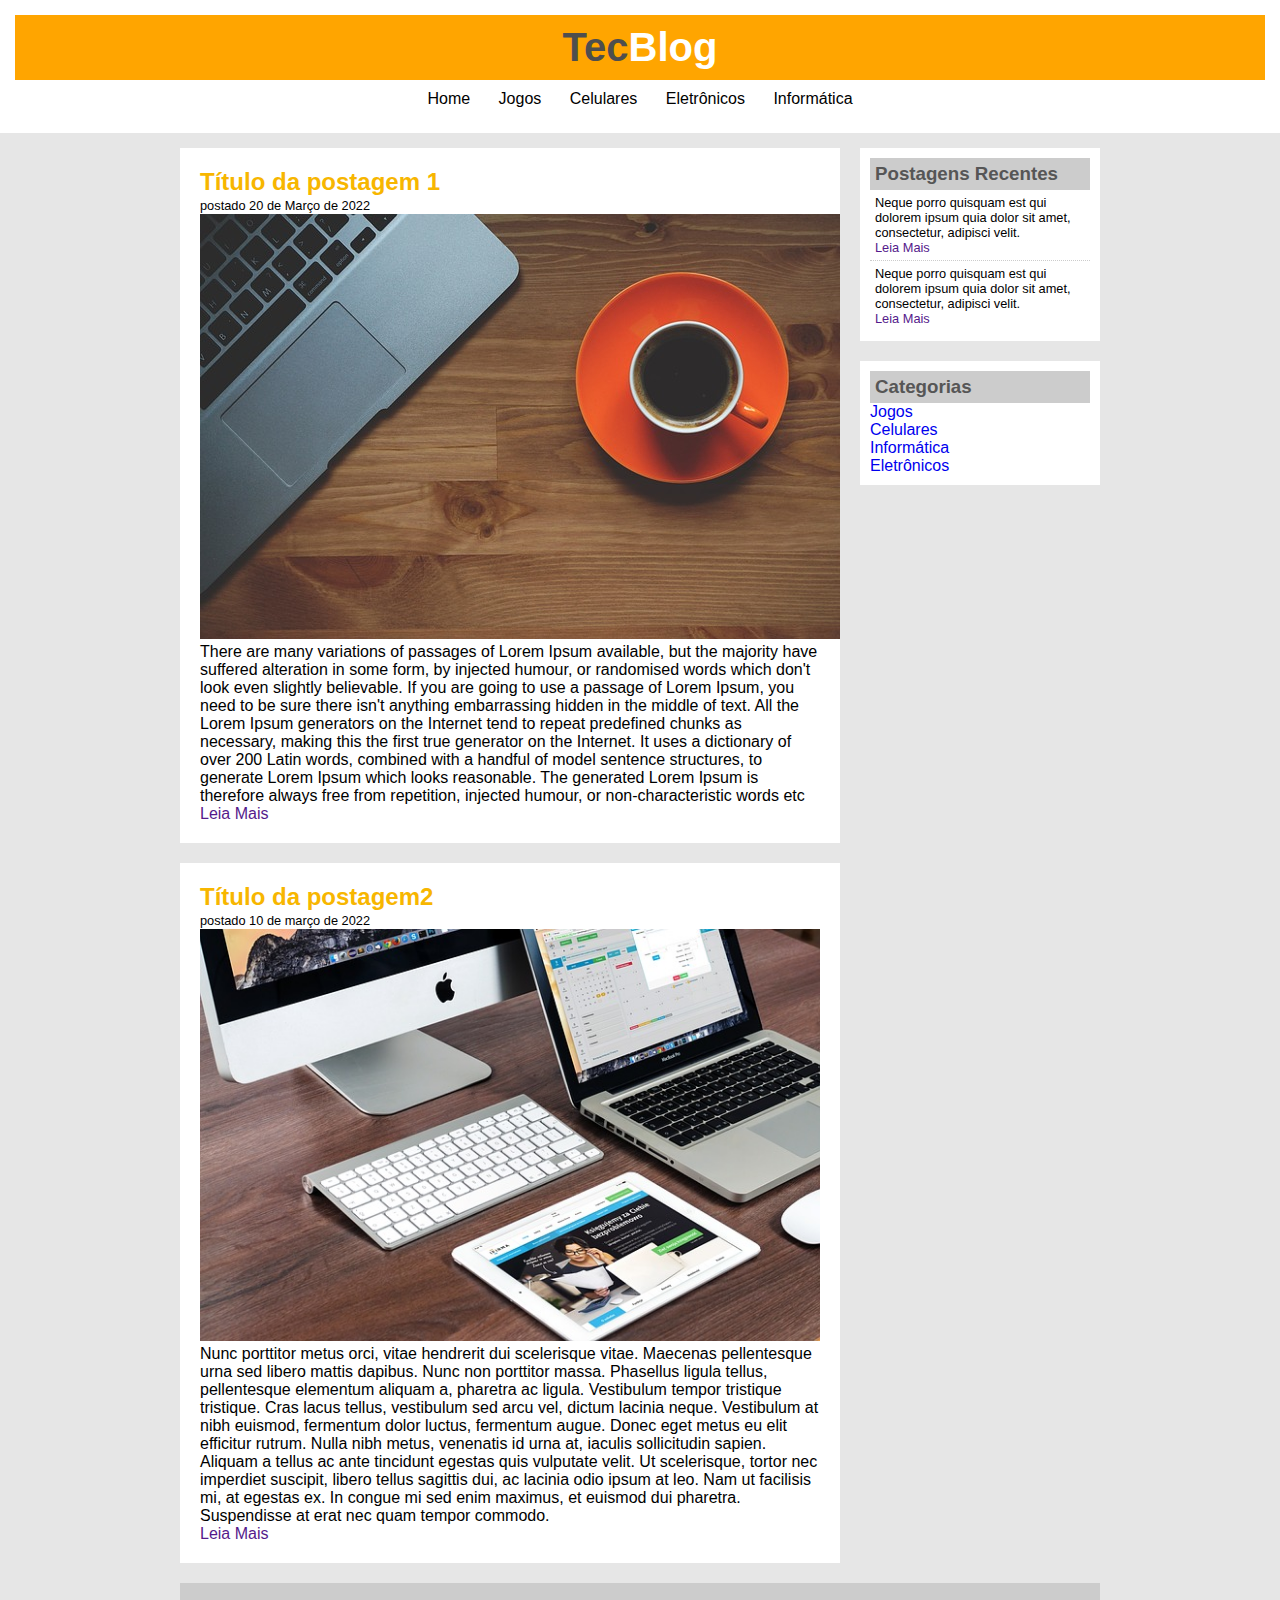
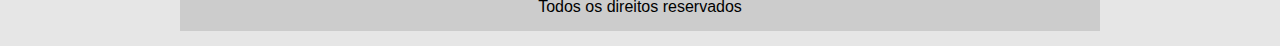
<file: index.html>
<!DOCTYPE html>
<html>
<head>
	<title>TecBlog-O seu Blog de tecnologia</title>
	<meta charset="utf-8">
	<style type="text/css">
* {
	margin: 0;
	padding: 0;
}
body {
	font-size: 1em;
	font-family: "trebuchet MS", Helvetica, sans-serif;
	background: #e6e6e6;
}
/* **** Layout **** */
#area-cabecalho {
	background-color: orange;
	padding: 15px;
	text-align: center;
}
#area-logo{
	padding: 10px;
	background-color: orange;
} 
#area-menu {
	padding: 10px;
}
#area-principal {
	width: 920px;
	margin: 0 auto;
	padding: 15px;	
}
#area-postagens {
	width: 660px;
	float: left;
}
#area-lateral {
	width: 240px;
	float: right;
}
.postagem {
	padding: 20px;
	margin-bottom: 20px;
	background: white;
}
.conteudo-lateral {
	background: white;
	padding: 10px;
	margin-bottom: 20px;
}
.postagem-lateral {
	font-size: 0.8em;
	padding: 5px;
	border-bottom: 1px dotted #CCC;
}
#rodape {
	clear: both;
	text-align: center;
	padding: 15px;
	background: #CCC;
}
/*
**** Formatação do menu **** */
a {
	text-decoration: none;
}
a: link, a:visited {
	color: darkgray;
}
a:hover {
	text-decoration: underline;
}
#area-cabecalho a:link, #area-cabecalho a:visited {
	color: black;
	padding: 8px 12px;
}
#area-cabecalho {
	color: #F7b600;
	background: #FFF;
	text-decoration: none;
}
/*Formatações em Geral **** */
h1 {
	color: #4e4e4e;
	font-size: 2.5em;
}
h2 {
	color: #F7b600;
}
h3{
	color: #565656;
	background: #CCC;
	padding: 5px;
}
.branco{
	color: white;
}
.data-postagem {
	font-size: 0.8em;
	border-bottom: 1 px solid #f4f4f4;
	padding-bottom: 10px;
	margin-bottom: 10px;
	display: ´block;
}
	</style>
</head>
<body>
	<div id="area-cabecalho">
		<div id="area-logo">
			<h1>Tec<span class="branco">Blog</span></h1>
		</div>
		<div id="area-menu">
			<a href="index.html">Home</a>
			<a href="jogos.html">Jogos</a>
			<a href="celulares.html">Celulares</a>
			<a href="eletronicos.html">Eletrônicos</a>
			<a href="informatica.html">Informática</a>
		</div>
	</div>
	<div id="area-principal">
		<div id="area-postagens">
			<!--abertura postagem-->
			<div class="postagem">
				<h2>Título da postagem 1</h2>
				<span class="data-postagem">postado 20 de Março de 2022</span><br>
				<img whidth="620px" src="imagens/imagem1.jpg">
				
				<p>
					There are many variations of passages of Lorem Ipsum available, but the majority have suffered alteration in some form, by injected humour, or randomised words which don't look even slightly believable. If you are going to use a passage of Lorem Ipsum, you need to be sure there isn't anything embarrassing hidden in the middle of text. All the Lorem Ipsum generators on the Internet tend to repeat predefined chunks as necessary, making this the first true generator on the Internet. It uses a dictionary of over 200 Latin words, combined with a handful of model sentence structures, to generate Lorem Ipsum which looks reasonable. The generated Lorem Ipsum is therefore always free from repetition, injected humour, or non-characteristic words etc
				</p>
				<a href="">Leia Mais</a>
			</div><!--//fechamento postagem-->
		
		<!--//abertura postagem-->
			<div class="postagem">
				<h2>Título da postagem2</h2>
				<span class="data-postagem">postado 10 de março de 2022</span><br>
				<img width="620px" src="imagens/imagem2.jpg">
				<p>
					Nunc porttitor metus orci, vitae hendrerit dui scelerisque vitae. Maecenas pellentesque urna sed libero mattis dapibus. Nunc non porttitor massa. Phasellus ligula tellus, pellentesque elementum aliquam a, pharetra ac ligula. Vestibulum tempor tristique tristique. Cras lacus tellus, vestibulum sed arcu vel, dictum lacinia neque. Vestibulum at nibh euismod, fermentum dolor luctus, fermentum augue. Donec eget metus eu elit efficitur rutrum. Nulla nibh metus, venenatis id urna at, iaculis sollicitudin sapien. Aliquam a tellus ac ante tincidunt egestas quis vulputate velit. Ut scelerisque, tortor nec imperdiet suscipit, libero tellus sagittis dui, ac lacinia odio ipsum at leo. Nam ut facilisis mi, at egestas ex. In congue mi sed enim maximus, et euismod dui pharetra. Suspendisse at erat nec quam tempor commodo.
				</p>
			<a href="">Leia Mais</a>
		</div><!--// fechamento postagem-->
	</div>

		<div id="area-lateral">

			<div class="conteudo-lateral">
				<h3>Postagens Recentes</h3>

				<div class="postagem-lateral">
					<p>Neque porro quisquam est qui dolorem ipsum quia dolor sit amet, consectetur, adipisci velit.</p>
					<a href="">Leia Mais</a>
				</div>
				<div class="postagem-lateral" style="border-bottom: none;">
					<p>Neque porro quisquam est qui dolorem ipsum quia dolor sit amet, consectetur, adipisci velit.</p>
					<a href="">Leia Mais</a>
				</div>
			</div>
			<div class="conteudo-lateral">
				<h3>Categorias</h3>
				<a href="jogos.html">Jogos</a><br>
				<a href="Celulares.html">Celulares</a><br>
				<a href="Informática.html">Informática</a><br>
				<a href="eletronicos.html">Eletrônicos</a><br>
			</div>
		</div>
		<div id="rodape">
			Todos os direitos reservados
		</div>
	</div>
</body>
</html>
</file>
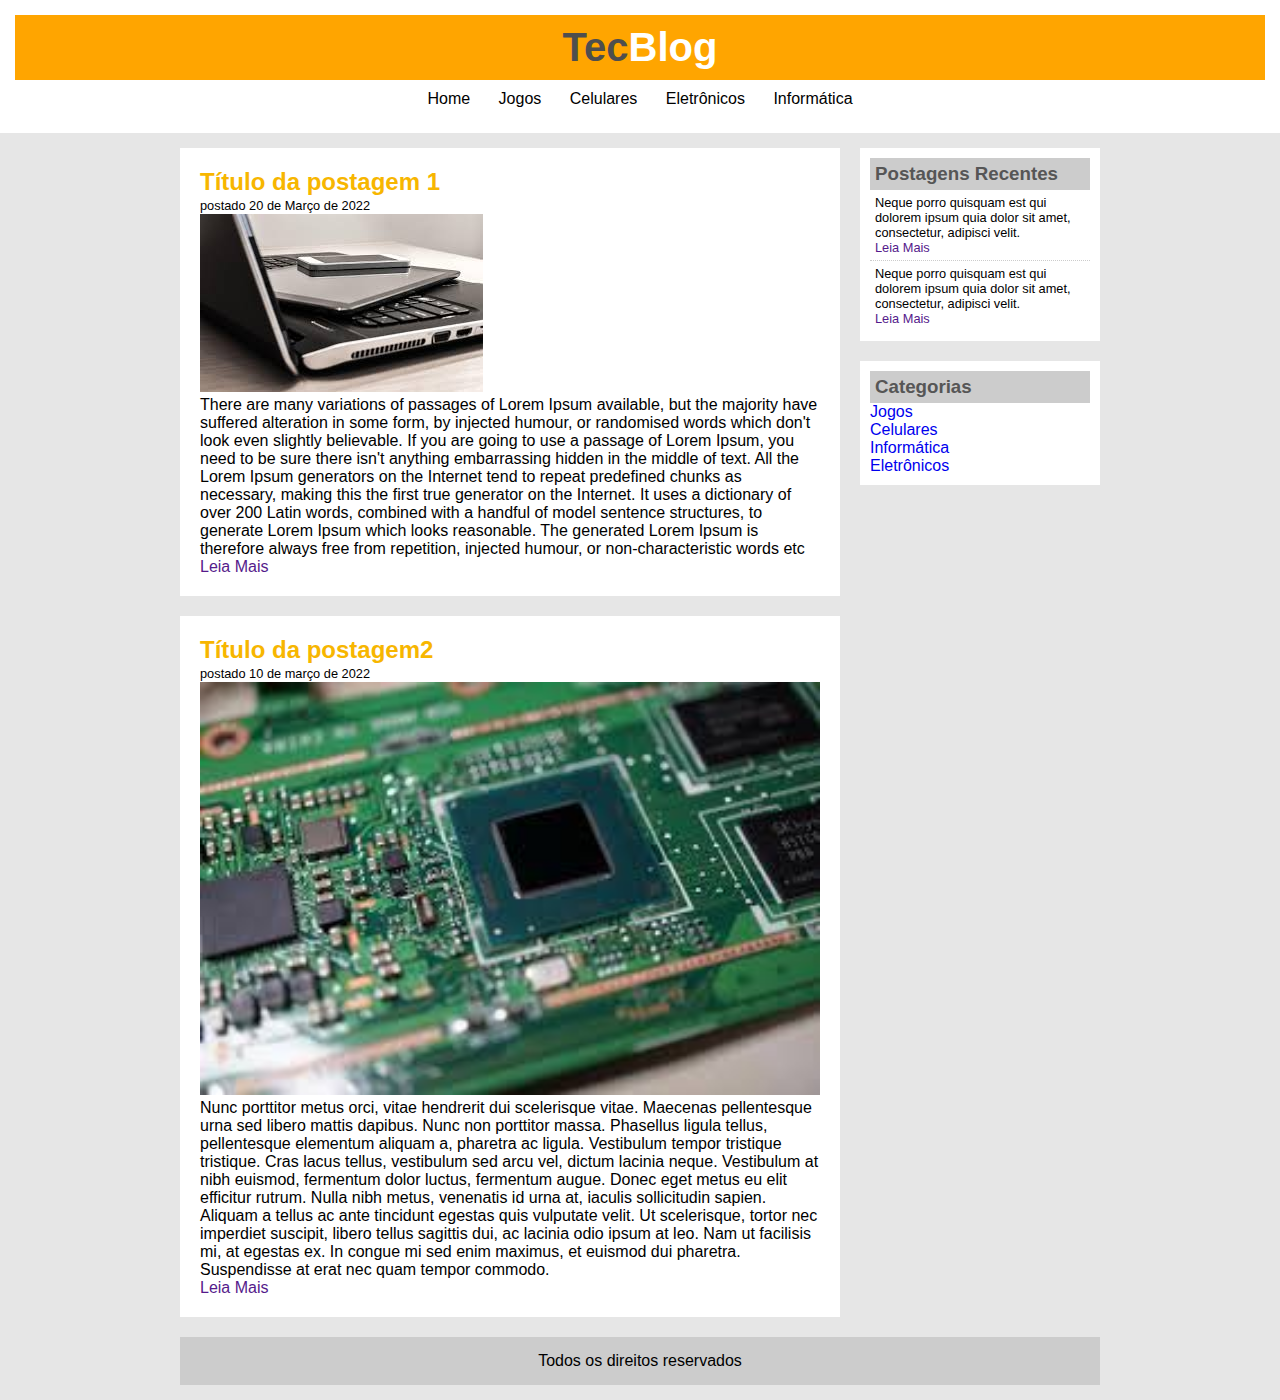
<file: eletronicos.html>
<!DOCTYPE html>
<html>
<head>
	<title>TecBlog-O seu Blog de tecnologia</title>
	<meta charset="utf-8">
	<style type="text/css">
		/*limpar formatações padrão*/
* {
	margin: 0;
	padding: 0;
}
body {
	font-size: 1em;
	font-family: "trebuchet MS", Helvetica, sans-serif;
	background: #e6e6e6;
}
/* **** Layout **** */
#area-cabecalho {
	background-color: orange;
	padding: 15px;
	text-align: center;
}
#area-logo{
	padding: 10px;
	background-color: orange;
} 
#area-menu {
	padding: 10px;
}
#area-principal {
	width: 920px;
	margin: 0 auto;
	padding: 15px;	
}
#area-postagens {
	width: 660px;
	float: left;
}
#area-lateral {
	width: 240px;
	float: right;
}
.postagem {
	padding: 20px;
	margin-bottom: 20px;
	background: white;
}
.conteudo-lateral {
	background: white;
	padding: 10px;
	margin-bottom: 20px;
}
.postagem-lateral {
	font-size: 0.8em;
	padding: 5px;
	border-bottom: 1px dotted #CCC;
}
#rodape {
	clear: both;
	text-align: center;
	padding: 15px;
	background: #CCC;
}
/*
**** Formatação do menu **** */
a {
	text-decoration: none;
}
a: link, a:visited {
	color: darkgray;
}
a:hover {
	text-decoration: underline;
}
#area-cabecalho a:link, #area-cabecalho a:visited {
	color: black;
	padding: 8px 12px;
}
#area-cabecalho {
	color: #F7b600;
	background: #FFF;
	text-decoration: none;
}
/*Formatações em Geral **** */
h1 {
	color: #4e4e4e;
	font-size: 2.5em;
}
h2 {
	color: #F7b600;
}
h3{
	color: #565656;
	background: #CCC;
	padding: 5px;
}
.branco{
	color: white;
}
.data-postagem {
	font-size: 0.8em;
	border-bottom: 1 px solid #f4f4f4;
	padding-bottom: 10px;
	margin-bottom: 10px;
	display: ´block;
}
</style>
</head>
<body>
	<div id="area-cabecalho">
		<div id="area-logo">
			<h1>Tec<span class="branco">Blog</span></h1>
		</div>
		<div id="area-menu">
			<a href="https://sites.google.com/view/tecblogggg/início">Home</a>
			<a href="https://sites.google.com/view/jogos-tecblog/início">Jogos</a>
			<a href="celulares.html">Celulares</a>
			<a href="eletronicos.html">Eletrônicos</a>
			<a href="https://sites.google.com/view/informatica-tecblog/início">Informática</a>
		</div>
	</div>
	<div id="area-principal">
		<div id="area-postagens">
			<!--abertura postagem-->
			<div class="postagem">
				<h2>Título da postagem 1</h2>
				<span class="data-postagem">postado 20 de Março de 2022</span><br>
				<img whidth="620px" src="[data-uri]">
				
				<p>
					There are many variations of passages of Lorem Ipsum available, but the majority have suffered alteration in some form, by injected humour, or randomised words which don't look even slightly believable. If you are going to use a passage of Lorem Ipsum, you need to be sure there isn't anything embarrassing hidden in the middle of text. All the Lorem Ipsum generators on the Internet tend to repeat predefined chunks as necessary, making this the first true generator on the Internet. It uses a dictionary of over 200 Latin words, combined with a handful of model sentence structures, to generate Lorem Ipsum which looks reasonable. The generated Lorem Ipsum is therefore always free from repetition, injected humour, or non-characteristic words etc
				</p>
				<a href="">Leia Mais</a>
			</div><!--//fechamento postagem-->
		
		<!--//abertura postagem-->
			<div class="postagem">
				<h2>Título da postagem2</h2>
				<span class="data-postagem">postado 10 de março de 2022</span><br>
				<img width="620px" src="[data-uri]">
				<p>
					Nunc porttitor metus orci, vitae hendrerit dui scelerisque vitae. Maecenas pellentesque urna sed libero mattis dapibus. Nunc non porttitor massa. Phasellus ligula tellus, pellentesque elementum aliquam a, pharetra ac ligula. Vestibulum tempor tristique tristique. Cras lacus tellus, vestibulum sed arcu vel, dictum lacinia neque. Vestibulum at nibh euismod, fermentum dolor luctus, fermentum augue. Donec eget metus eu elit efficitur rutrum. Nulla nibh metus, venenatis id urna at, iaculis sollicitudin sapien. Aliquam a tellus ac ante tincidunt egestas quis vulputate velit. Ut scelerisque, tortor nec imperdiet suscipit, libero tellus sagittis dui, ac lacinia odio ipsum at leo. Nam ut facilisis mi, at egestas ex. In congue mi sed enim maximus, et euismod dui pharetra. Suspendisse at erat nec quam tempor commodo.
				</p>
			<a href="">Leia Mais</a>
		</div><!--// fechamento postagem-->
	</div>

		<div id="area-lateral">

			<div class="conteudo-lateral">
				<h3>Postagens Recentes</h3>

				<div class="postagem-lateral">
					<p>Neque porro quisquam est qui dolorem ipsum quia dolor sit amet, consectetur, adipisci velit.</p>
					<a href="">Leia Mais</a>
				</div>
				<div class="postagem-lateral" style="border-bottom: none;">
					<p>Neque porro quisquam est qui dolorem ipsum quia dolor sit amet, consectetur, adipisci velit.</p>
					<a href="">Leia Mais</a>
				</div>
			</div>
			<div class="conteudo-lateral">
				<h3>Categorias</h3>
				<a href="https://sites.google.com/view/jogos-tecblog/in%C3%ADcio">Jogos</a><br>
				<a href="Celulares.html">Celulares</a><br>
				<a href="https://sites.google.com/view/informatica-tecblog/início">Informática</a><br>
				<a href="eletronicos.html">Eletrônicos</a><br>
			</div>
		</div>
		<div id="rodape">
			Todos os direitos reservados
		</div>
	</div>
</body>
</html>
</file>
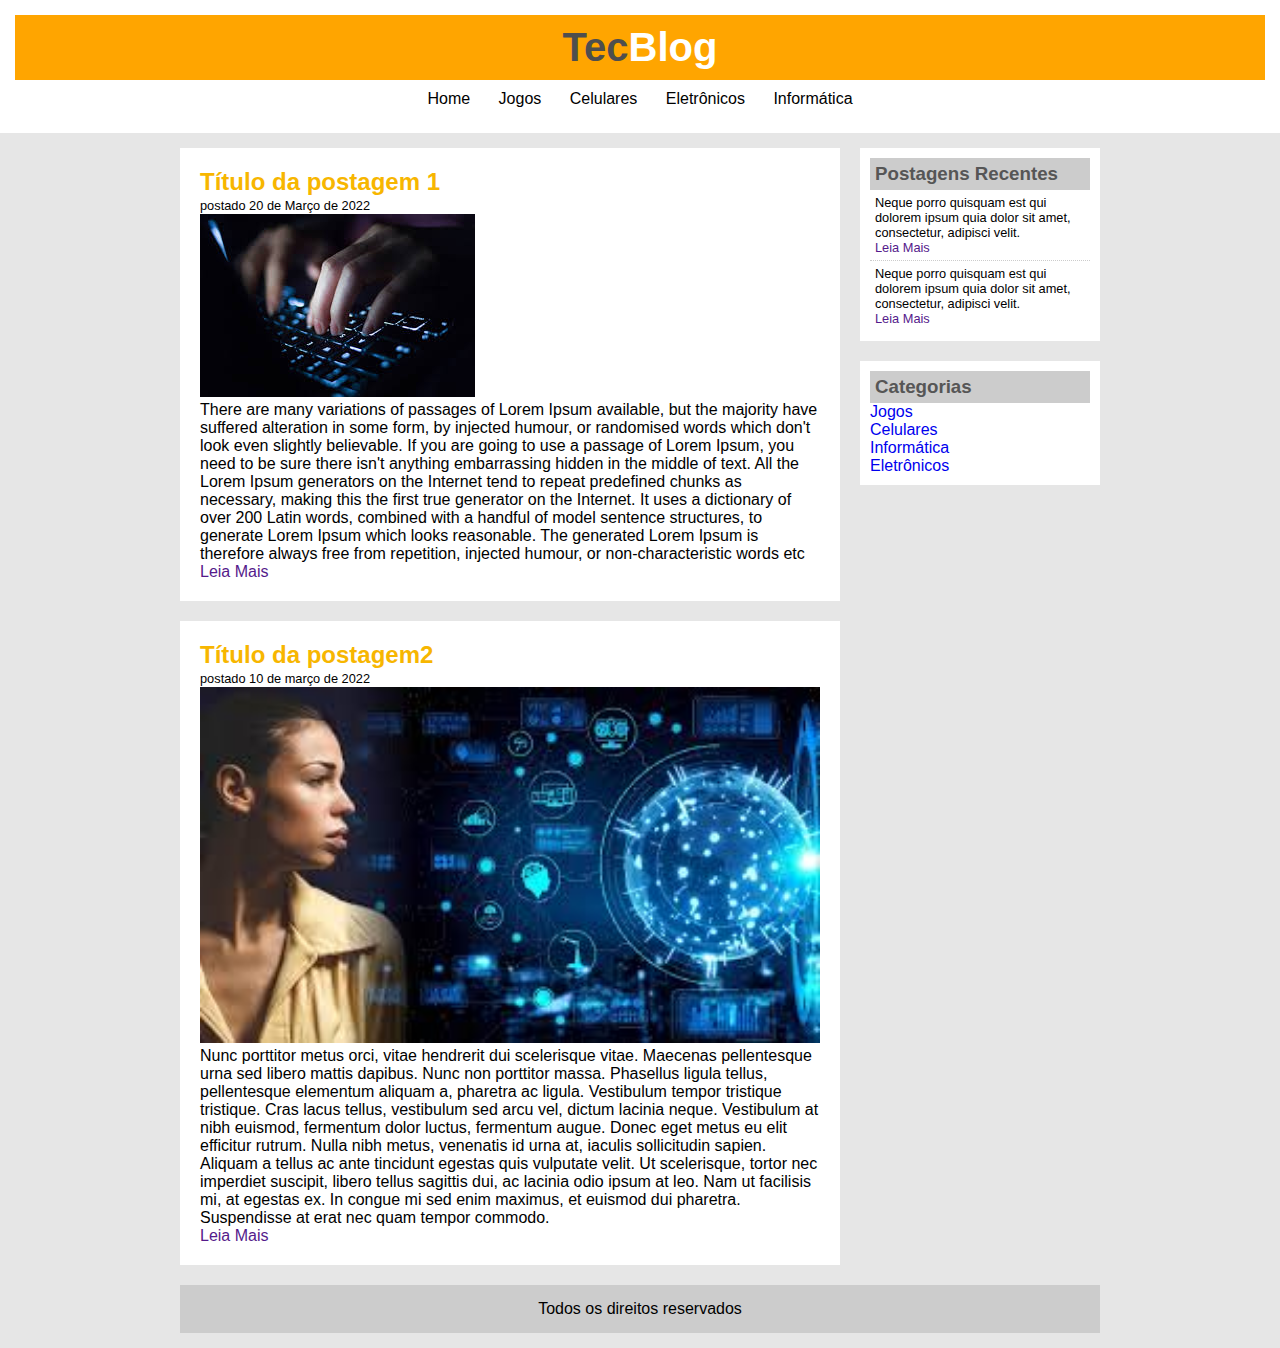
<file: informatica.html>
<!DOCTYPE html>
<html>
<head>
	<title>TecBlog-O seu Blog de tecnologia</title>
	<meta charset="utf-8">
	<style type="text/css">
/*limpar formatações padrão*/
* {
	margin: 0;
	padding: 0;
}
body {
	font-size: 1em;
	font-family: "trebuchet MS", Helvetica, sans-serif;
	background: #e6e6e6;
}
/* **** Layout **** */
#area-cabecalho {
	background-color: orange;
	padding: 15px;
	text-align: center;
}
#area-logo{
	padding: 10px;
	background-color: orange;
} 
#area-menu {
	padding: 10px;
}
#area-principal {
	width: 920px;
	margin: 0 auto;
	padding: 15px;	
}
#area-postagens {
	width: 660px;
	float: left;
}
#area-lateral {
	width: 240px;
	float: right;
}
.postagem {
	padding: 20px;
	margin-bottom: 20px;
	background: white;
}
.conteudo-lateral {
	background: white;
	padding: 10px;
	margin-bottom: 20px;
}
.postagem-lateral {
	font-size: 0.8em;
	padding: 5px;
	border-bottom: 1px dotted #CCC;
}
#rodape {
	clear: both;
	text-align: center;
	padding: 15px;
	background: #CCC;
}
/*
**** Formatação do menu **** */
a {
	text-decoration: none;
}
a: link, a:visited {
	color: darkgray;
}
a:hover {
	text-decoration: underline;
}
#area-cabecalho a:link, #area-cabecalho a:visited {
	color: black;
	padding: 8px 12px;
}
#area-cabecalho {
	color: #F7b600;
	background: #FFF;
	text-decoration: none;
}
/*Formatações em Geral **** */
h1 {
	color: #4e4e4e;
	font-size: 2.5em;
}
h2 {
	color: #F7b600;
}
h3{
	color: #565656;
	background: #CCC;
	padding: 5px;
}
.branco{
	color: white;
}
.data-postagem {
	font-size: 0.8em;
	border-bottom: 1 px solid #f4f4f4;
	padding-bottom: 10px;
	margin-bottom: 10px;
	display: ´block;
}
	</style>
</head>
<body>
	<div id="area-cabecalho">
		<div id="area-logo">
			<h1>Tec<span class="branco">Blog</span></h1>
		</div>
		<div id="area-menu">
			<a href="https://sites.google.com/view/tecblogggg/início">Home</a>
			<a href="https://sites.google.com/view/jogos-tecblog/início">Jogos</a>
			<a href="celulares.html">Celulares</a>
			<a href="eletronicos.html">Eletrônicos</a>
			<a href="informatica.html">Informática</a>
		</div>
	</div>
	<div id="area-principal">
		<div id="area-postagens">
			<!--abertura postagem-->
			<div class="postagem">
				<h2>Título da postagem 1</h2>
				<span class="data-postagem">postado 20 de Março de 2022</span><br>
				<img whidth="620px" src="[data-uri]">
				
				<p>
					There are many variations of passages of Lorem Ipsum available, but the majority have suffered alteration in some form, by injected humour, or randomised words which don't look even slightly believable. If you are going to use a passage of Lorem Ipsum, you need to be sure there isn't anything embarrassing hidden in the middle of text. All the Lorem Ipsum generators on the Internet tend to repeat predefined chunks as necessary, making this the first true generator on the Internet. It uses a dictionary of over 200 Latin words, combined with a handful of model sentence structures, to generate Lorem Ipsum which looks reasonable. The generated Lorem Ipsum is therefore always free from repetition, injected humour, or non-characteristic words etc
				</p>
				<a href="">Leia Mais</a>
			</div><!--//fechamento postagem-->
		
		<!--//abertura postagem-->
			<div class="postagem">
				<h2>Título da postagem2</h2>
				<span class="data-postagem">postado 10 de março de 2022</span><br>
				<img width="620px" src="[data-uri]">
				<p>
					Nunc porttitor metus orci, vitae hendrerit dui scelerisque vitae. Maecenas pellentesque urna sed libero mattis dapibus. Nunc non porttitor massa. Phasellus ligula tellus, pellentesque elementum aliquam a, pharetra ac ligula. Vestibulum tempor tristique tristique. Cras lacus tellus, vestibulum sed arcu vel, dictum lacinia neque. Vestibulum at nibh euismod, fermentum dolor luctus, fermentum augue. Donec eget metus eu elit efficitur rutrum. Nulla nibh metus, venenatis id urna at, iaculis sollicitudin sapien. Aliquam a tellus ac ante tincidunt egestas quis vulputate velit. Ut scelerisque, tortor nec imperdiet suscipit, libero tellus sagittis dui, ac lacinia odio ipsum at leo. Nam ut facilisis mi, at egestas ex. In congue mi sed enim maximus, et euismod dui pharetra. Suspendisse at erat nec quam tempor commodo.
				</p>
			<a href="">Leia Mais</a>
		</div><!--// fechamento postagem-->
	</div>

		<div id="area-lateral">

			<div class="conteudo-lateral">
				<h3>Postagens Recentes</h3>

				<div class="postagem-lateral">
					<p>Neque porro quisquam est qui dolorem ipsum quia dolor sit amet, consectetur, adipisci velit.</p>
					<a href="">Leia Mais</a>
				</div>
				<div class="postagem-lateral" style="border-bottom: none;">
					<p>Neque porro quisquam est qui dolorem ipsum quia dolor sit amet, consectetur, adipisci velit.</p>
					<a href="">Leia Mais</a>
				</div>
			</div>
			<div class="conteudo-lateral">
				<h3>Categorias</h3>
				<a href="jogos.html">Jogos</a><br>
				<a href="Celulares.html">Celulares</a><br>
				<a href="Informática.html">Informática</a><br>
				<a href="eletronicos.html">Eletrônicos</a><br>
			</div>
		</div>
		<div id="rodape">
			Todos os direitos reservados
		</div>
	</div>
</body>
</html>
</file>
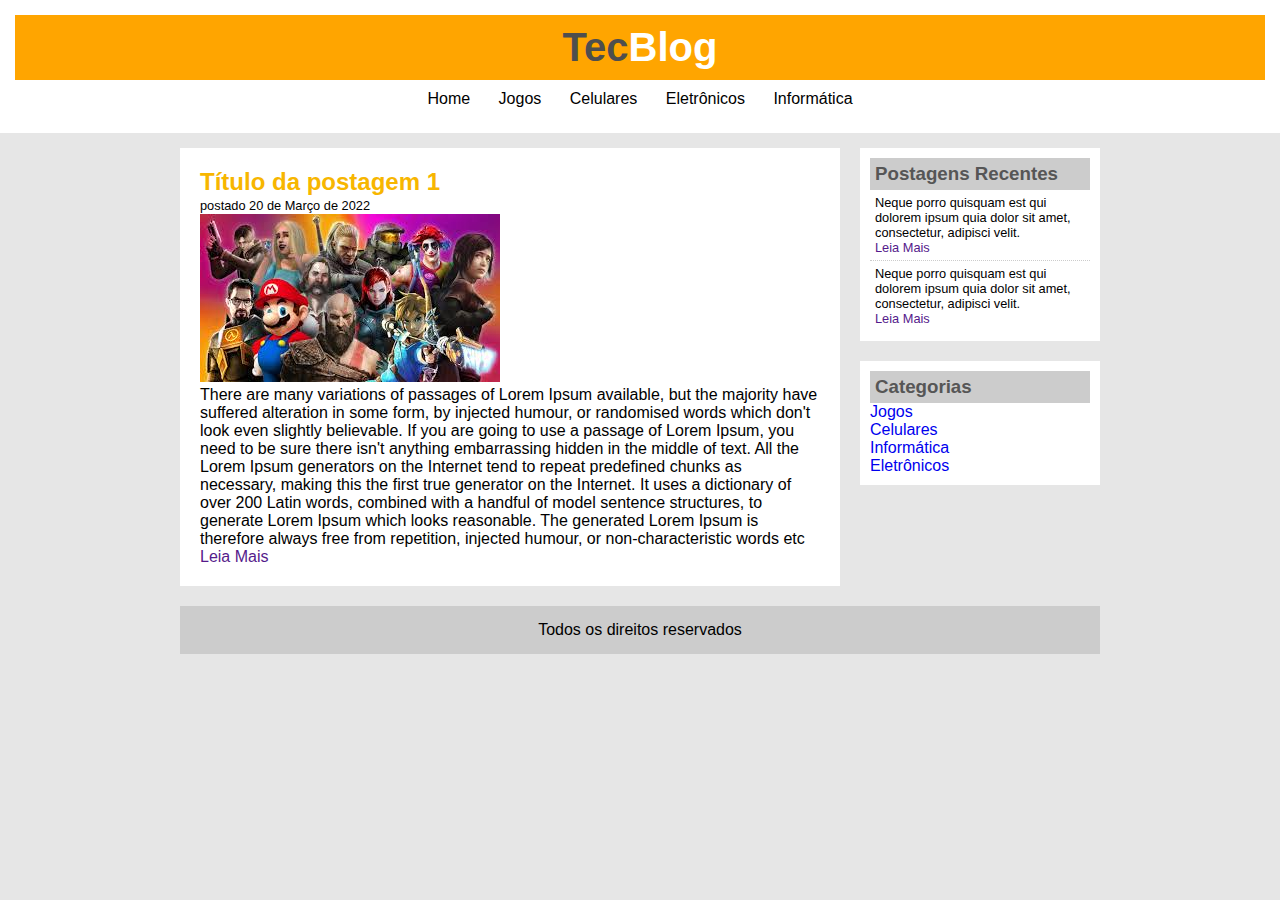
<file: jogos.html>
<!DOCTYPE html>
<html>
<head>
	<title>TecBlog-O seu Blog de tecnologia</title>
	<meta charset="utf-8">
	<style type="text/css">
		/*limpar formatações padrão*/
* {
	margin: 0;
	padding: 0;
}
body {
	font-size: 1em;
	font-family: "trebuchet MS", Helvetica, sans-serif;
	background: #e6e6e6;
}
/* **** Layout **** */
#area-cabecalho {
	background-color: orange;
	padding: 15px;
	text-align: center;
}
#area-logo{
	padding: 10px;
	background-color: orange;
} 
#area-menu {
	padding: 10px;
}
#area-principal {
	width: 920px;
	margin: 0 auto;
	padding: 15px;	
}
#area-postagens {
	width: 660px;
	float: left;
}
#area-lateral {
	width: 240px;
	float: right;
}
.postagem {
	padding: 20px;
	margin-bottom: 20px;
	background: white;
}
.conteudo-lateral {
	background: white;
	padding: 10px;
	margin-bottom: 20px;
}
.postagem-lateral {
	font-size: 0.8em;
	padding: 5px;
	border-bottom: 1px dotted #CCC;
}
#rodape {
	clear: both;
	text-align: center;
	padding: 15px;
	background: #CCC;
}
/*
**** Formatação do menu **** */
a {
	text-decoration: none;
}
a: link, a:visited {
	color: darkgray;
}
a:hover {
	text-decoration: underline;
}
#area-cabecalho a:link, #area-cabecalho a:visited {
	color: black;
	padding: 8px 12px;
}
#area-cabecalho {
	color: #F7b600;
	background: #FFF;
	text-decoration: none;
}
/*Formatações em Geral **** */
h1 {
	color: #4e4e4e;
	font-size: 2.5em;
}
h2 {
	color: #F7b600;
}
h3{
	color: #565656;
	background: #CCC;
	padding: 5px;
}
.branco{
	color: white;
}
.data-postagem {
	font-size: 0.8em;
	border-bottom: 1 px solid #f4f4f4;
	padding-bottom: 10px;
	margin-bottom: 10px;
	display: ´block;
}
	</style>
</head>
<body>
	<div id="area-cabecalho">
		<div id="area-logo">
			<h1>Tec<span class="branco">Blog</span></h1>
		</div>
		<div id="area-menu">
			<a href="index.html">Home</a>
			<a href="jogos.html">Jogos</a>
			<a href="celulares.html">Celulares</a>
			<a href="eletronicos.html">Eletrônicos</a>
			<a href="informatica.html">Informática</a>
		</div>
	</div>
	<div id="area-principal">
		<div id="area-postagens">
			<!--abertura postagem-->
			<div class="postagem">
				<h2>Título da postagem 1</h2>
				<span class="data-postagem">postado 20 de Março de 2022</span><br>
				<img whidth="620px" src="[data-uri]">
				
				<p>
					There are many variations of passages of Lorem Ipsum available, but the majority have suffered alteration in some form, by injected humour, or randomised words which don't look even slightly believable. If you are going to use a passage of Lorem Ipsum, you need to be sure there isn't anything embarrassing hidden in the middle of text. All the Lorem Ipsum generators on the Internet tend to repeat predefined chunks as necessary, making this the first true generator on the Internet. It uses a dictionary of over 200 Latin words, combined with a handful of model sentence structures, to generate Lorem Ipsum which looks reasonable. The generated Lorem Ipsum is therefore always free from repetition, injected humour, or non-characteristic words etc
				</p>
						<a href="">Leia Mais</a>
			</div><!--//fechamento postagem-->
				</div>

		<div id="area-lateral">

			<div class="conteudo-lateral">
				<h3>Postagens Recentes</h3>

				<div class="postagem-lateral">
					<p>Neque porro quisquam est qui dolorem ipsum quia dolor sit amet, consectetur, adipisci velit.</p>
					<a href="">Leia Mais</a>
				</div>
				<div class="postagem-lateral" style="border-bottom: none;">
					<p>Neque porro quisquam est qui dolorem ipsum quia dolor sit amet, consectetur, adipisci velit.</p>
					<a href="">Leia Mais</a>
				</div>
			</div>
			<div class="conteudo-lateral">
				<h3>Categorias</h3>
				<a href="jogos.html">Jogos</a><br>
				<a href="Celulares.html">Celulares</a><br>
				<a href="Informática.html">Informática</a><br>
				<a href="eletronicos.html">Eletrônicos</a><br>
			</div>
		</div>
		<div id="rodape">
			Todos os direitos reservados
		</div>
	</div>
</body>
</html>
</file>
